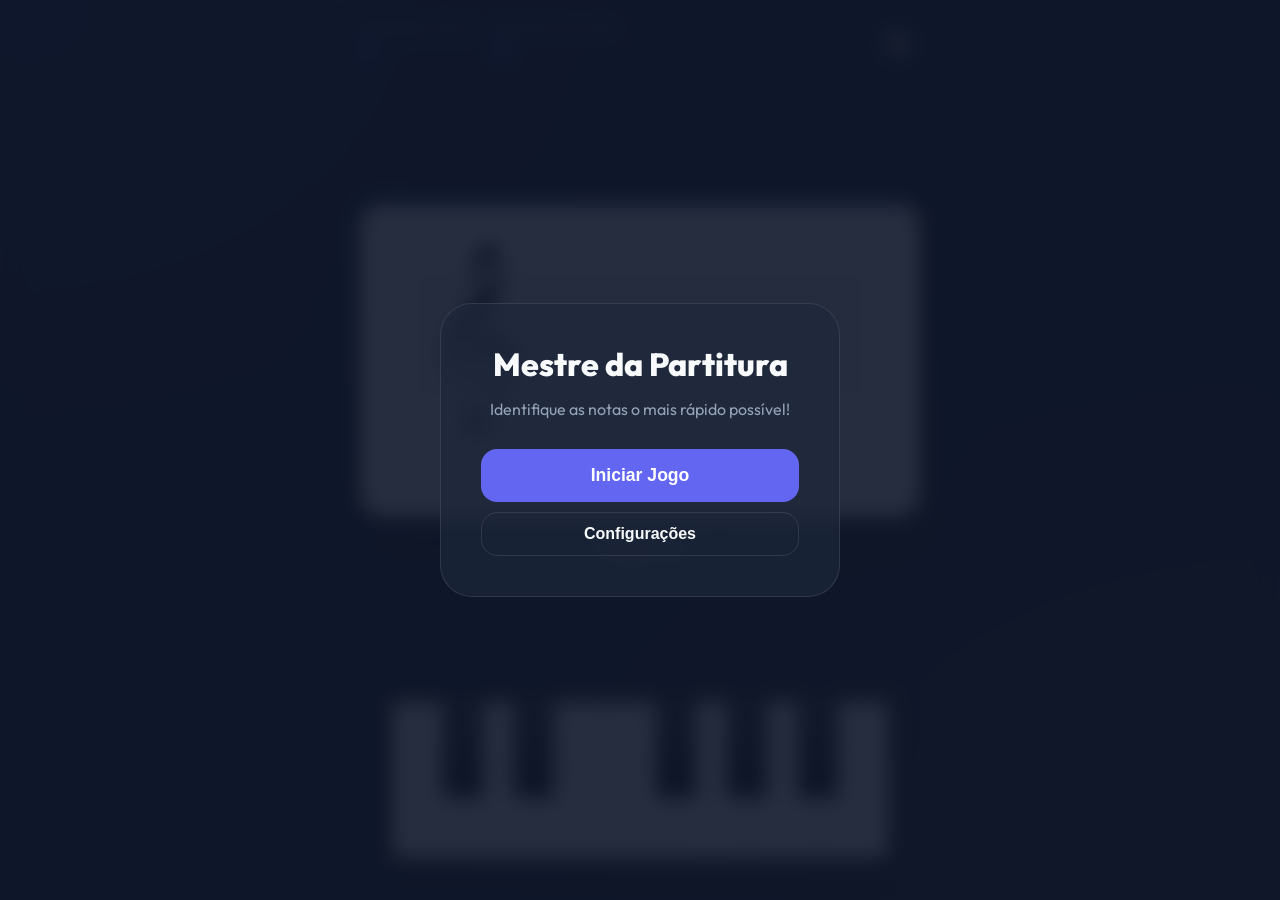
<file: index.html>
<!DOCTYPE html>
<html lang="pt-BR">
<head>
    <meta charset="UTF-8">
    <meta name="viewport" content="width=device-width, initial-scale=1.0">
    <title>Mestre da Partitura - Prática de Leitura Musical</title>
    <meta name="description" content="Treine sua velocidade de leitura de partituras com este mini-game interativo.">
    <link rel="stylesheet" href="style.css">
    <link rel="icon" type="image/png" href="favicon.png">
    <link rel="apple-touch-icon" href="favicon.png">
    <link rel="preconnect" href="https://fonts.googleapis.com">
    <link rel="preconnect" href="https://fonts.gstatic.com" crossorigin>
    <link href="https://fonts.googleapis.com/css2?family=Outfit:wght@300;400;600;800&display=swap" rel="stylesheet">
</head>
<body>
    <div class="app-container">
        <!-- Header / HUD -->
        <header class="game-header">
            <div class="score-board">
                <div class="score-item">
                    <span class="label">Recorde Atual</span>
                    <span id="current-score" class="value">0</span>
                </div>
                <div class="score-item">
                    <span class="label">Melhor Recorde</span>
                    <span id="best-score" class="value">0</span>
                </div>
            </div>
            <button id="settings-toggle" class="icon-button" title="Configurações">
                <svg viewBox="0 0 24 24" fill="none" stroke="currentColor" stroke-width="2">
                    <path d="M12 15a3 3 0 100-6 3 3 0 000 6z" />
                    <path d="M19.4 15a1.65 1.65 0 00.33 1.82l.06.06a2 2 0 010 2.83 2 2 0 01-2.83 0l-.06-.06a1.65 1.65 0 00-1.82-.33 1.65 1.65 0 00-1 1.51V21a2 2 0 01-2 2 2 2 0 01-2-2v-.09A1.65 1.65 0 009 19.4a1.65 1.65 0 00-1.82.33l-.06.06a2 2 0 01-2.83 0 2 2 0 010-2.83l.06-.06a1.65 1.65 0 00.33-1.82 1.65 1.65 0 00-1.51-1H3a2 2 0 01-2-2 2 2 0 012-2h.09A1.65 1.65 0 004.6 9a1.65 1.65 0 00-.33-1.82l-.06-.06a2 2 0 010-2.83 2 2 0 012.83 0l.06.06a1.65 1.65 0 001.82.33H9a1.65 1.65 0 001-1.51V3a2 2 0 012-2 2 2 0 012 2v.09a1.65 1.65 0 001 1.51 1.65 1.65 0 001.82-.33l.06-.06a2 2 0 012.83 0 2 2 0 010 2.83l-.06.06a1.65 1.65 0 00-.33 1.82V9a1.65 1.65 0 001.51 1H21a2 2 0 012 2 2 2 0 01-2 2h-.09a1.65 1.65 0 00-1.51 1z" />
                </svg>
            </button>
        </header>

        <!-- Main Display -->
        <main class="game-main">
            <div id="staff-container" class="staff-card">
                <div id="timer-bar" class="timer-bar"></div>
                <!-- SVG será injetado aqui -->
                <div id="staff-visual"></div>
                <div id="feedback-overlay" class="feedback-overlay"></div>
            </div>

            <div id="message-display" class="message-display">
                Prepare-se!
            </div>
        </main>

        <!-- Interaction Area -->
        <footer class="game-footer">
            <div class="piano-keyboard hide-labels" id="piano-keyboard">
                <div class="key white note-btn" data-note="Dó"><span class="key-label">Dó</span></div>
                <div class="key black"></div>
                <div class="key white note-btn" data-note="Ré"><span class="key-label">Ré</span></div>
                <div class="key black"></div>
                <div class="key white note-btn" data-note="Mi"><span class="key-label">Mi</span></div>
                <div class="key white note-btn" data-note="Fá"><span class="key-label">Fá</span></div>
                <div class="key black"></div>
                <div class="key white note-btn" data-note="Sol"><span class="key-label">Sol</span></div>
                <div class="key black"></div>
                <div class="key white note-btn" data-note="Lá"><span class="key-label">Lá</span></div>
                <div class="key black"></div>
                <div class="key white note-btn" data-note="Si"><span class="key-label">Si</span></div>
            </div>
            
            <div id="start-screen" class="overlay active">
                <div class="overlay-content">
                    <h1>Mestre da Partitura</h1>
                    <p>Identifique as notas o mais rápido possível!</p>
                    <div class="button-group">
                        <button id="start-btn" class="primary-btn">Iniciar Jogo</button>
                        <button id="settings-start-btn" class="secondary-btn">Configurações</button>
                    </div>
                </div>
            </div>

            <div id="game-over-screen" class="overlay">
                <div class="overlay-content">
                    <h2 class="error-text">Fim de Jogo!</h2>
                    <p id="final-score-text">Sua sequência: 0</p>
                    <div class="button-group">
                        <button id="restart-btn" class="primary-btn">Tentar Novamente</button>
                        <button id="settings-gameover-btn" class="secondary-btn">Configurações</button>
                    </div>
                </div>
            </div>
        </footer>

        <!-- Settings Sidebar -->
        <aside id="settings-panel" class="settings-panel">
            <div class="panel-header">
                <h3>Configurações</h3>
                <button id="settings-close" class="close-btn">&times;</button>
            </div>
            <div class="panel-body">
                <div class="setting-group">
                    <label>Tema</label>
                    <div class="clef-selection">
                        <label class="clef-option">
                            <input type="radio" name="theme-type" value="dark" checked>
                            <div class="clef-box">Escuro</div>
                        </label>
                        <label class="clef-option">
                            <input type="radio" name="theme-type" value="light">
                            <div class="clef-box">Claro</div>
                        </label>
                    </div>
                </div>
                <div class="setting-group">
                    <label>Clave para praticar</label>
                    <div class="clef-selection">
                        <label class="clef-option">
                            <input type="radio" name="clef-type" value="sol" checked>
                            <div class="clef-box">Sol</div>
                        </label>
                        <label class="clef-option">
                            <input type="radio" name="clef-type" value="fa">
                            <div class="clef-box">Fá</div>
                        </label>
                        <label class="clef-option">
                            <input type="radio" name="clef-type" value="both">
                            <div class="clef-box">Ambas</div>
                        </label>
                    </div>
                </div>
                <div class="setting-group">
                    <label for="interval-input">Intervalo entre notas (ms)</label>
                    <input type="range" id="interval-input" min="1000" max="10000" step="500" value="2000">
                    <span id="interval-value">2000ms</span>
                </div>
                <div class="setting-group">
                    <label for="timeout-input">Tempo de resposta (ms)</label>
                    <input type="range" id="timeout-input" min="500" max="5000" step="100" value="5000">
                    <span id="timeout-value">5000ms</span>
                </div>
                <div class="setting-group">
                    <label class="toggle-label">
                        <input type="checkbox" id="sound-toggle" checked>
                        Tocar som da nota ao acertar
                    </label>
                </div>
                <div class="setting-group">
                    <label class="toggle-label">
                        <input type="checkbox" id="labels-toggle">
                        Mostrar nomes nas teclas
                    </label>
                </div>
            </div>
        </aside>
    </div>

    <script src="script.js"></script>
</body>
</html>
</file>
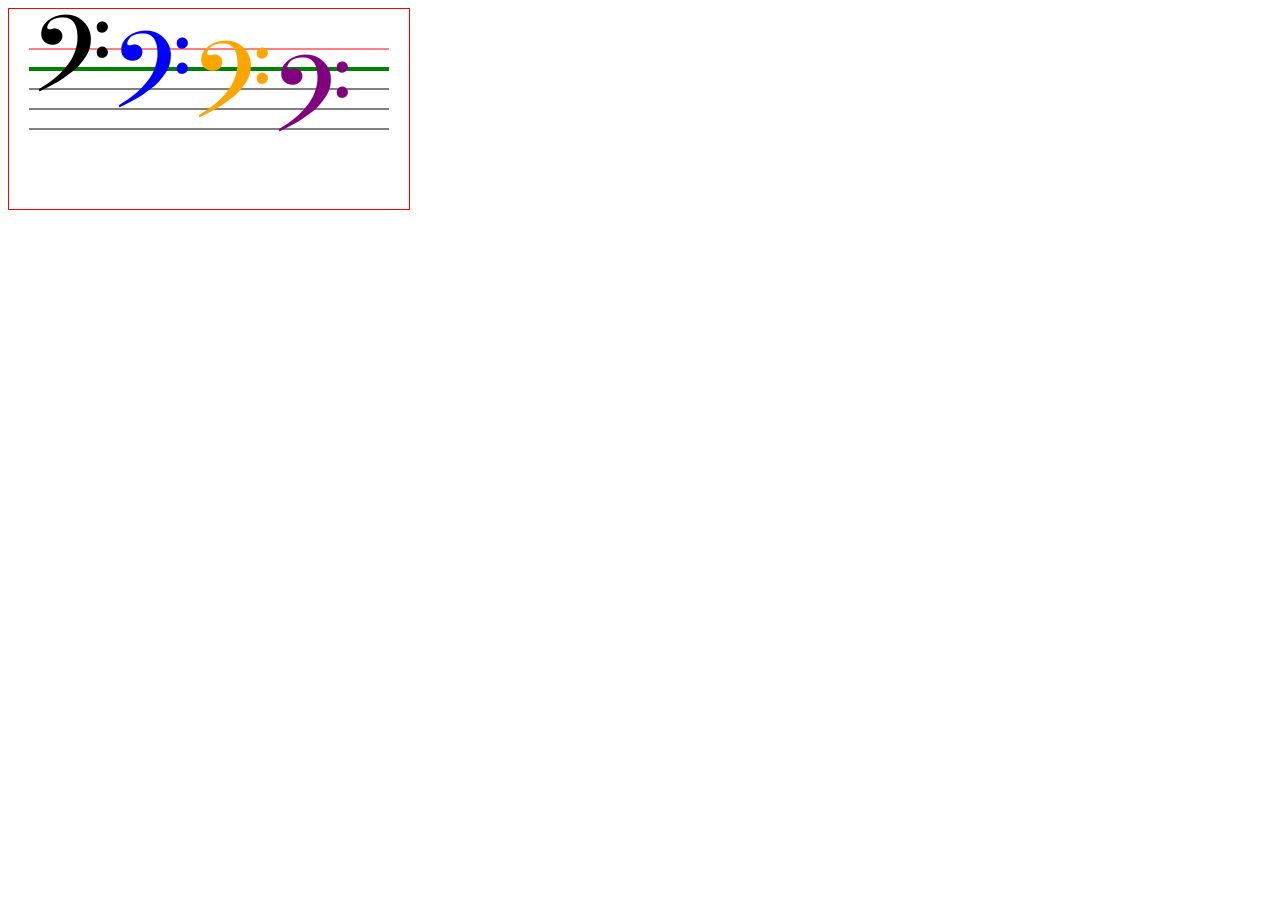
<file: test.html>
<!DOCTYPE html>
<html>
<body>
<svg viewBox="0 0 200 100" width="400" style="border: 1px solid red;">
    <!-- Linha 1 de cima (Y=20) -->
    <line x1="10" y1="20" x2="190" y2="20" stroke="red" stroke-width="0.5" />
    <!-- Linha 2 de cima (Y=30) <- ALVO PARA OS PONTOS -->
    <line x1="10" y1="30" x2="190" y2="30" stroke="green" stroke-width="2" />
    <!-- Linha 3 de cima (Y=40) -->
    <line x1="10" y1="40" x2="190" y2="40" stroke="black" stroke-width="0.5" />
    <!-- Linha 4 de cima (Y=50) -->
    <line x1="10" y1="50" x2="190" y2="50" stroke="black" stroke-width="0.5" />
    <!-- Linha 5 de cima (Y=60) -->
    <line x1="10" y1="60" x2="190" y2="60" stroke="black" stroke-width="0.5" />
    
    <!-- Testes Y -->
    <text x="10" y="52" font-size="65" font-family="serif" fill="black">&#119074;</text>
    <text x="50" y="60" font-size="65" font-family="serif" fill="blue">&#119074;</text>
    <text x="90" y="65" font-size="65" font-family="serif" fill="orange">&#119074;</text>
    <text x="130" y="72" font-size="65" font-family="serif" fill="purple">&#119074;</text>
</svg>
</body>
</html>
</file>
<file: style.css>
:root {
    /* Dark Theme (Default) */
    --bg-color: #0f172a;
    --card-bg: rgba(30, 41, 59, 0.7);
    --primary: #6366f1;
    --primary-hover: #4f46e5;
    --accent: #f59e0b;
    --text: #f8fafc;
    --text-muted: #94a3b8;
    --success: #22c55e;
    --error: #ef4444;
    --glass-border: rgba(255, 255, 255, 0.1);
    --font-main: 'Outfit', sans-serif;
    --staff-color: #ffffff;
    --overlay-bg: rgba(15, 23, 42, 0.9);
    --bg-gradient-1: rgba(99, 102, 241, 0.15);
    --bg-gradient-2: rgba(245, 158, 11, 0.1);
    --shadow: 0 25px 50px -12px rgba(0, 0, 0, 0.5);
    --staff-bg: #ffffff;
    --staff-fg: #000000;
}

[data-theme="light"] {
    --bg-color: #f8fafc;
    --card-bg: #ffffff;
    --primary: #4f46e5;
    --primary-hover: #4338ca;
    --text: #0f172a;
    --text-muted: #64748b;
    --success: #16a34a;
    --error: #dc2626;
    --glass-border: rgba(0, 0, 0, 0.1);
    --staff-color: #000000;
    --overlay-bg: rgba(255, 255, 255, 0.9);
    --bg-gradient-1: rgba(79, 70, 229, 0.05);
    --bg-gradient-2: rgba(245, 158, 11, 0.05);
    --shadow: 0 20px 25px -5px rgba(0, 0, 0, 0.1), 0 10px 10px -5px rgba(0, 0, 0, 0.04);
}

* {
    margin: 0;
    padding: 0;
    box-sizing: border-box;
}

body {
    font-family: var(--font-main);
    background-color: var(--bg-color);
    background-image: 
        radial-gradient(at 0% 0%, var(--bg-gradient-1) 0px, transparent 50%),
        radial-gradient(at 100% 100%, var(--bg-gradient-2) 0px, transparent 50%);
    color: var(--text);
    height: 100vh;
    display: flex;
    justify-content: center;
    align-items: center;
    overflow: hidden;
}

.app-container {
    width: 100%;
    max-width: 600px;
    height: 100vh;
    max-height: 900px;
    display: flex;
    flex-direction: column;
    padding: 20px;
    position: relative;
}

/* Header */
.game-header {
    display: flex;
    justify-content: space-between;
    align-items: center;
    margin-bottom: 30px;
}

.score-board {
    display: flex;
    gap: 20px;
}

.score-item {
    display: flex;
    flex-direction: column;
}

.score-item .label {
    font-size: 0.75rem;
    text-transform: uppercase;
    letter-spacing: 0.1em;
    color: var(--text-muted);
}

.score-item .value {
    font-size: 1.5rem;
    font-weight: 800;
    color: var(--primary);
}

.icon-button {
    background: var(--card-bg);
    border: 1px solid var(--glass-border);
    border-radius: 12px;
    width: 44px;
    height: 44px;
    display: flex;
    justify-content: center;
    align-items: center;
    color: var(--text);
    cursor: pointer;
    transition: all 0.2s;
    backdrop-filter: blur(8px);
}

.icon-button:hover {
    background: var(--glass-border);
    transform: rotate(30deg);
}

.icon-button svg {
    width: 24px;
    height: 24px;
}

/* Main Display */
.game-main {
    flex: 1;
    display: flex;
    flex-direction: column;
    justify-content: center;
    align-items: center;
    gap: 20px;
}

.staff-card {
    width: 100%;
    aspect-ratio: 16/9;
    background: var(--staff-bg);
    border-radius: 24px;
    border: 1px solid var(--glass-border);
    position: relative;
    display: flex;
    justify-content: center;
    align-items: center;
    overflow: hidden;
    box-shadow: var(--shadow);
}

.timer-bar {
    position: absolute;
    top: 0;
    left: 0;
    height: 4px;
    background: var(--primary);
    width: 100%;
    transition: width 0.1s linear;
}

#staff-visual {
    width: 90%;
    height: 80%;
}

.feedback-overlay {
    position: absolute;
    inset: 0;
    pointer-events: none;
    opacity: 0;
    transition: opacity 0.3s;
}

.feedback-overlay.correct {
    background: radial-gradient(circle, rgba(34, 197, 94, 0.2) 0%, transparent 70%);
    opacity: 1;
}

.feedback-overlay.wrong {
    background: radial-gradient(circle, rgba(239, 68, 68, 0.2) 0%, transparent 70%);
    opacity: 1;
}

.message-display {
    font-size: 1.1rem;
    font-weight: 500;
    color: var(--text-muted);
    height: 1.5em;
    text-align: center;
}

/* Footer / Controls */
.game-footer {
    margin-top: 30px;
    margin-bottom: 20px;
}

/* Piano Keyboard */
.piano-keyboard {
    display: flex;
    position: relative;
    height: 160px;
    width: 100%;
    max-width: 500px;
    margin: 0 auto;
    border-radius: 8px 8px 12px 12px;
    overflow: hidden;
    box-shadow: 0 10px 30px rgba(0,0,0,0.3);
    background: #111;
    border: 2px solid var(--glass-border);
}

.key.white {
    flex: 1;
    background: #ffffff;
    border-right: 1px solid #ccc;
    position: relative;
    cursor: pointer;
    display: flex;
    align-items: flex-end;
    justify-content: center;
    padding-bottom: 15px;
    color: #333;
    font-weight: bold;
    font-size: 1rem;
    transition: background 0.1s;
    user-select: none;
}

.key.white:last-child {
    border-right: none;
}

.key.white:hover {
    background: #f0f0f0;
}

.key.white:active {
    background: #d4d4d4;
}

.key.black {
    position: absolute;
    width: calc(100% / 7 * 0.55);
    height: 60%;
    background: linear-gradient(180deg, #333 0%, #000 100%);
    z-index: 10;
    border-radius: 0 0 4px 4px;
    cursor: pointer;
    box-shadow: 2px 4px 6px rgba(0,0,0,0.4);
}

.key.black:active {
    background: #000;
}

/* Positioning black keys */
.key.black:nth-child(2) { left: calc((100% / 7) * 1 - (100% / 7 * 0.275)); } /* C# */
.key.black:nth-child(4) { left: calc((100% / 7) * 2 - (100% / 7 * 0.275)); } /* D# */
.key.black:nth-child(7) { left: calc((100% / 7) * 4 - (100% / 7 * 0.275)); } /* F# */
.key.black:nth-child(9) { left: calc((100% / 7) * 5 - (100% / 7 * 0.275)); } /* G# */
.key.black:nth-child(11) { left: calc((100% / 7) * 6 - (100% / 7 * 0.275)); } /* A# */

/* Configuração para esconder nomes */
.piano-keyboard.hide-labels .key-label {
    display: none;
}


/* Overlays */
.overlay {
    position: fixed;
    inset: 0;
    background: var(--overlay-bg);
    backdrop-filter: blur(10px);
    display: none;
    justify-content: center;
    align-items: center;
    z-index: 100;
    padding: 20px;
}

.overlay.active {
    display: flex;
}

.overlay-content {
    text-align: center;
    background: var(--card-bg);
    padding: 40px;
    border-radius: 32px;
    border: 1px solid var(--glass-border);
    max-width: 400px;
    width: 100%;
}

.overlay-content h1, .overlay-content h2 {
    margin-bottom: 15px;
    font-size: 2rem;
    font-weight: 800;
}

.overlay-content p {
    color: var(--text-muted);
    margin-bottom: 30px;
}

.primary-btn {
    background: var(--primary);
    color: white;
    border: none;
    padding: 16px 32px;
    border-radius: 16px;
    font-size: 1.1rem;
    font-weight: 700;
    cursor: pointer;
    transition: all 0.2s;
    width: 100%;
}

.primary-btn:hover {
    background: var(--primary-hover);
    transform: scale(1.02);
    box-shadow: 0 10px 20px -5px rgba(99, 102, 241, 0.5);
}

.button-group {
    display: flex;
    flex-direction: column;
    gap: 10px;
}

.secondary-btn {
    background: transparent;
    color: var(--text);
    border: 1px solid var(--glass-border);
    padding: 12px 24px;
    border-radius: 16px;
    font-size: 1rem;
    font-weight: 600;
    cursor: pointer;
    transition: all 0.2s;
    width: 100%;
}

.secondary-btn:hover {
    background: var(--glass-border);
    transform: scale(1.02);
}

.error-text {
    color: var(--error);
}

/* Settings Panel */
.settings-panel {
    position: fixed;
    right: -100%;
    top: 0;
    width: 100%;
    max-width: 350px;
    height: 100%;
    background: var(--bg-color);
    border-left: 1px solid var(--glass-border);
    z-index: 300;
    transition: right 0.4s cubic-bezier(0.4, 0, 0.2, 1);
    padding: 30px;
    display: flex;
    flex-direction: column;
    box-shadow: -10px 0 30px rgba(0, 0, 0, 0.2);
}

.settings-panel.active {
    right: 0;
}

@media (max-width: 480px) {
    .settings-panel {
        max-width: 100%;
    }
    
    .app-container {
        padding: 15px;
    }
    
    .score-item .value {
        font-size: 1.2rem;
    }
    
    .staff-card {
        border-radius: 16px;
    }
}

.panel-header {
    display: flex;
    justify-content: space-between;
    align-items: center;
    margin-bottom: 40px;
}

.close-btn {
    background: none;
    border: none;
    color: var(--text);
    font-size: 2rem;
    cursor: pointer;
}

.setting-group {
    margin-bottom: 30px;
}

.sound-toggle-label {
    display: flex;
    align-items: center;
    gap: 8px;
    font-size: 0.9rem;
    color: var(--text-muted);
    cursor: pointer;
}

.setting-group label {
    display: block;
    font-size: 0.9rem;
    color: var(--text-muted);
    margin-bottom: 10px;
}

input[type="range"] {
    width: 100%;
    accent-color: var(--primary);
}

.setting-group span {
    display: block;
    margin-top: 5px;
    font-size: 0.8rem;
    font-weight: 600;
    color: var(--primary);
}

.clef-selection {
    display: flex;
    gap: 10px;
    margin-top: 10px;
}

.clef-option {
    flex: 1;
    display: flex;
    flex-direction: column;
    align-items: center;
    gap: 8px;
    cursor: pointer;
}

.clef-option input {
    display: none;
}

.clef-box {
    width: 100%;
    padding: 10px;
    border: 1px solid var(--glass-border);
    border-radius: 12px;
    text-align: center;
    font-size: 0.85rem;
    font-weight: 600;
    transition: all 0.2s;
}

.clef-option input:checked + .clef-box {
    background: var(--primary);
    color: white;
    border-color: var(--primary);
}

/* Animations */
@keyframes shake {
    0%, 100% { transform: translateX(0); }
    25% { transform: translateX(-5px); }
    75% { transform: translateX(5px); }
}

.shake {
    animation: shake 0.2s ease-in-out;
}
</file>
